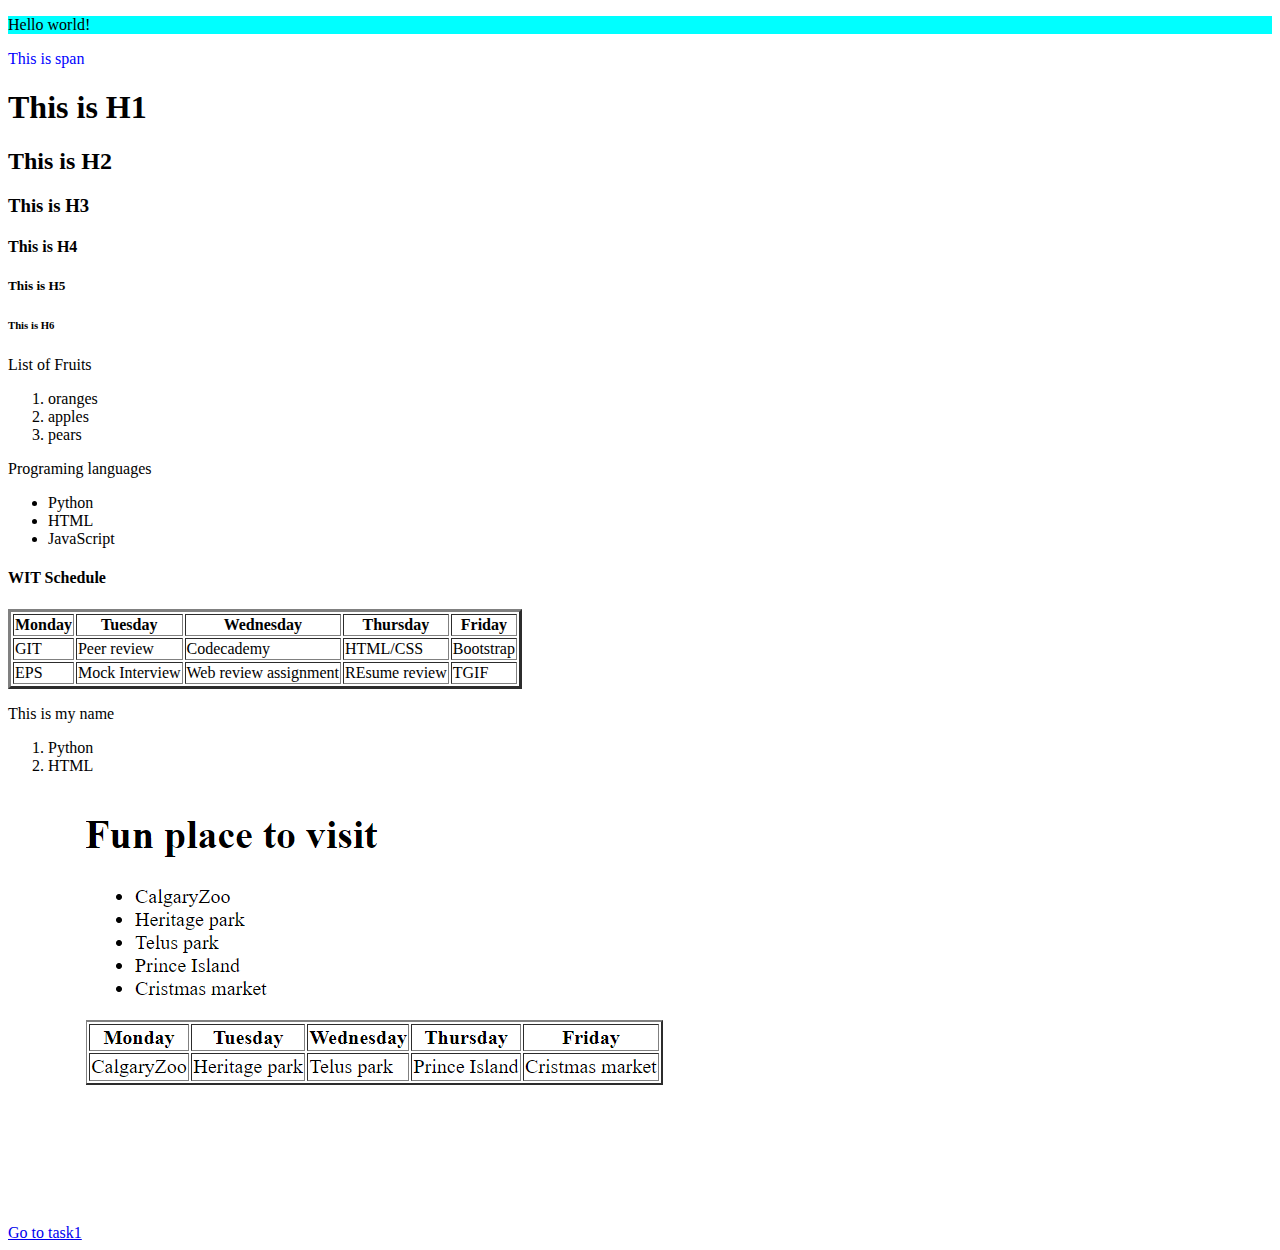
<file: HTML/index.html>
<!DOCTYPE html>
<html lang="en">
<head>
    <meta charset="UTF-8">
    <meta name="description" content="This is WIT HTML class">
    <meta name="author" content="Olha">
    <meta name="viewport" content="width= device-width", initial-scale="1.0">
    <title>First HTML class</title>
    <link rel="stylesheet" href="./style.css" type="text/css"/>
    
</head>
<body>
    <p style="background-color: aqua;">Hello world!</p>
    <span style="color: blue;">This is span</span>
    <h1>This is H1</h1>
    <h2>This is H2</h2>
    <h3>This is H3</h3>
    <h4>This is H4</h4>
    <h5>This is H5</h5>
    <h6>This is H6</h6>

    <p>List of Fruits</p>
    <ol>
        <li>oranges</li>
        <li>apples</li>
        <li>pears</li>
    </ol>
    <p>Programing languages</p>
    <ul>
        <li>Python</li>
        <li>HTML</li>
        <li>JavaScript</li>
    </ul>

    <h4>WIT Schedule</h4>
    <table border="3">
        <thead>
            <tr>
                <th>Monday</th>
                <th>Tuesday</th>
                <th>Wednesday</th>
                <th>Thursday</th>
                <th>Friday</th>
            </tr>
        </thead>
        <tbody>
            <tr>
                <td>GIT</td>
                <td>Peer review</td>
                <td>Codecademy</td>
                <td>HTML/CSS</td>
                <td>Bootstrap</td>
            </tr>
            <tr>
                <td>EPS</td>
                <td>Mock Interview</td>
                <td>Web review assignment</td>
                <td>REsume review</td>
                <td>TGIF</td>
            </tr>
        </tbody>
    </table>

    <div>
        <p>This is my name</p>
        <ol>
            <li>Python</li>
            <li>HTML</li>
        </ol>
    </div>
    <!-- <section>

    </section> -->
     <a href="./task1.html">Go to task1</a>
     <img src="../schedule.png" alt="city of Calgary">
</body>
</html>
</file>
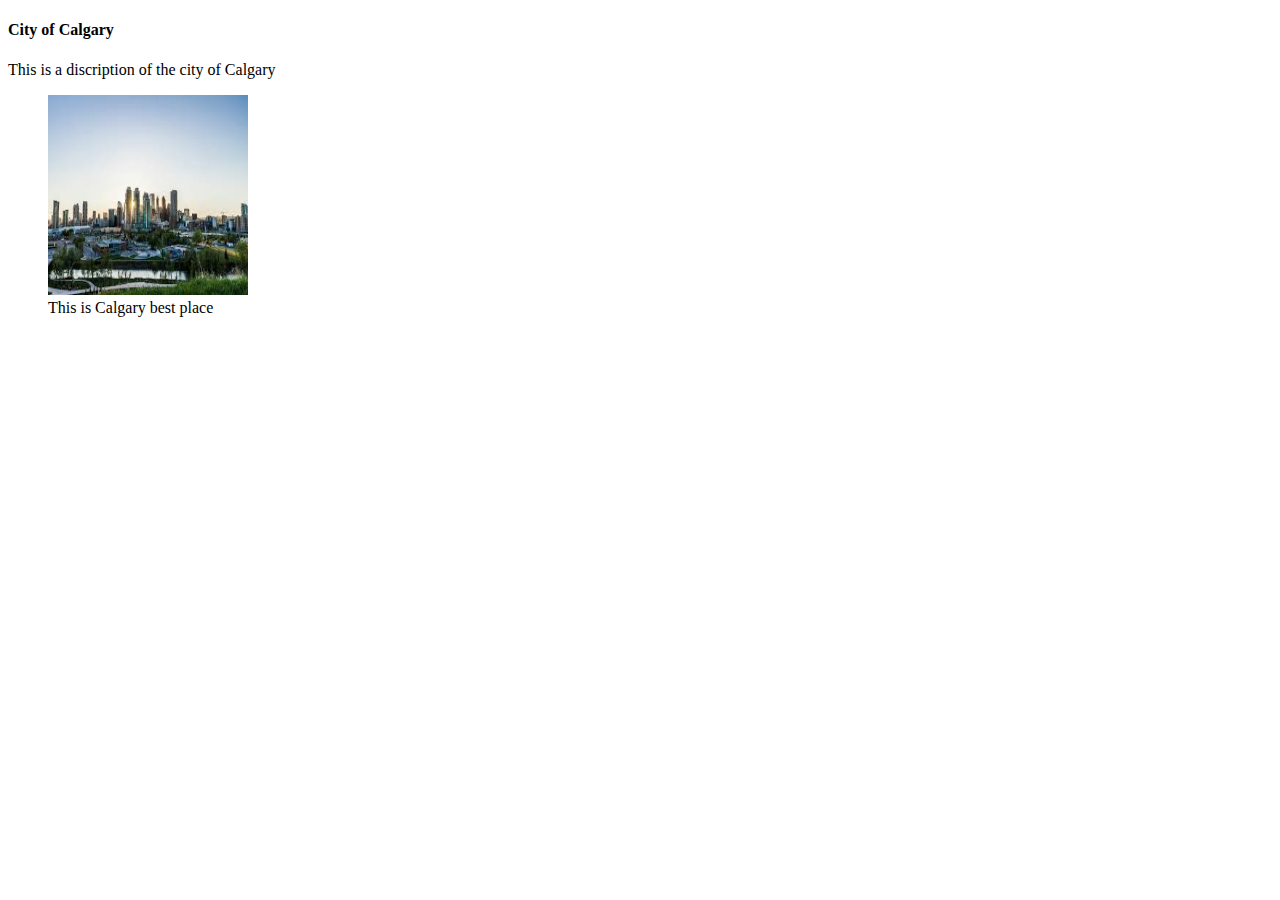
<file: HTML/semantic.html>
<!DOCTYPE html>
<html>
    <head>

    </head>
    <body>
        <section>
            <article>
                <h4>City of Calgary</h4>
                <p>This is a discription of the city of Calgary</p>
            </article>
        </section>
        <section>
            <figure>
                <img src="../download.jpg" alt="city of Calgary" width="200" height="200">
                <figcaption>This is Calgary best place</figcaption>
            </figure>
        </section>
    </body>
</html>
</file>
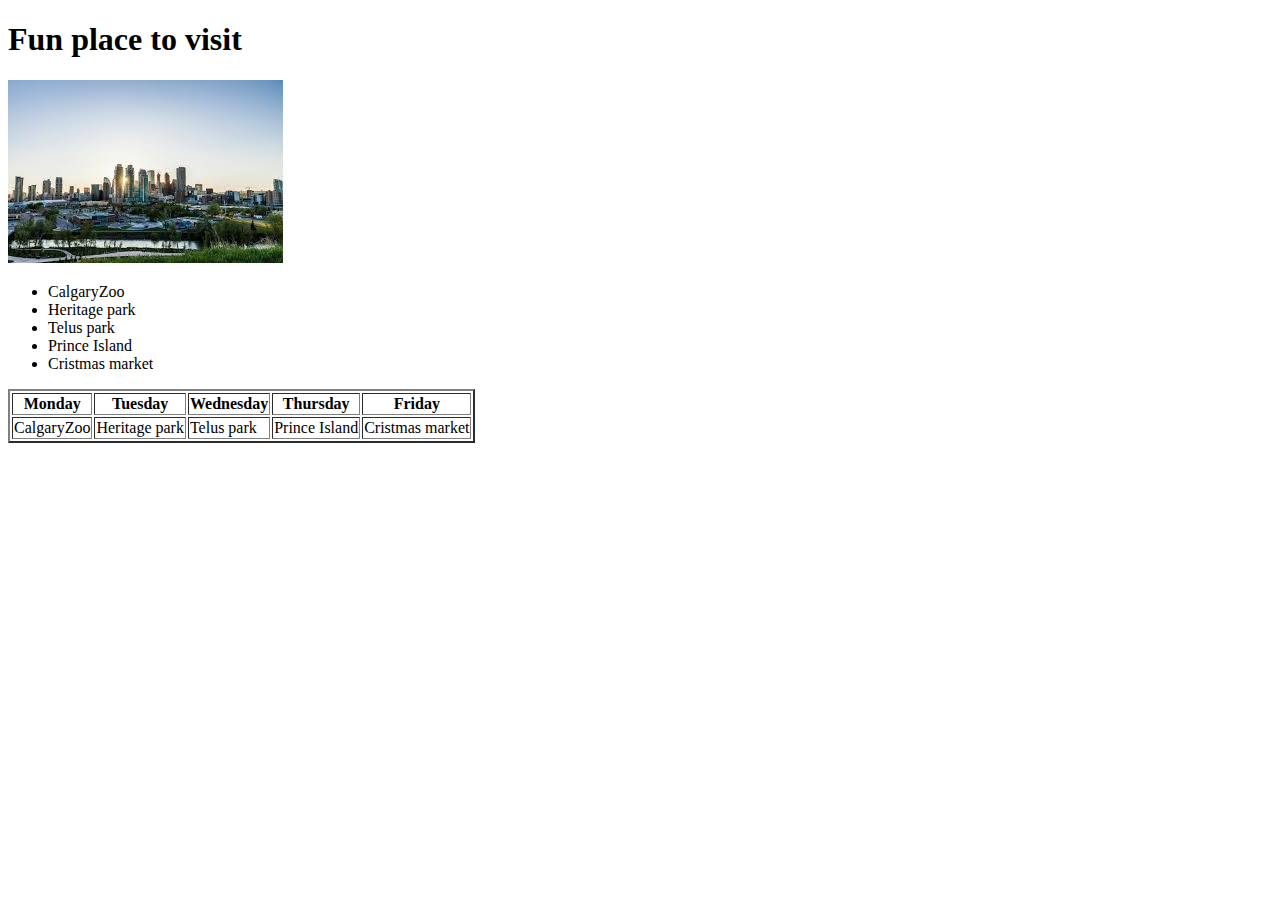
<file: HTML/task1.html>
<!DOCTYPE html>
<html lang="en">
<head>
    <meta charset="UTF-8">
    <meta name="viewport" content="width=device-width, initial-scale=1.0">
    <title>City of Calgary</title>
</head>
<body>
    <h1>Fun place  to visit</h1>
    <img src="../download.jpg" alt="city of Calgary">
    <ul>
        <li>CalgaryZoo</li>
        <li>Heritage park</li>
        <li>Telus park</li>
        <li>Prince Island</li>
        <li>Cristmas market</li>
    </ul>
    <table border="2">
        <thead>
            <tr>
                <th>Monday</th>
                <th>Tuesday</th>
                <th>Wednesday</th>
                <th>Thursday</th>
                <th>Friday</th>
            </tr>
        </thead>
        <tbody>
            <tr>
                <td>CalgaryZoo</td>
                <td>Heritage park</td>
                <td>Telus park</td>
                <td>Prince Island</td>
                <td>Cristmas market</td>
            </tr>
        </tbody>

    </table>
</body>
</html>
</file>
<file: HTML/style.css>
/*

*/
</file>
